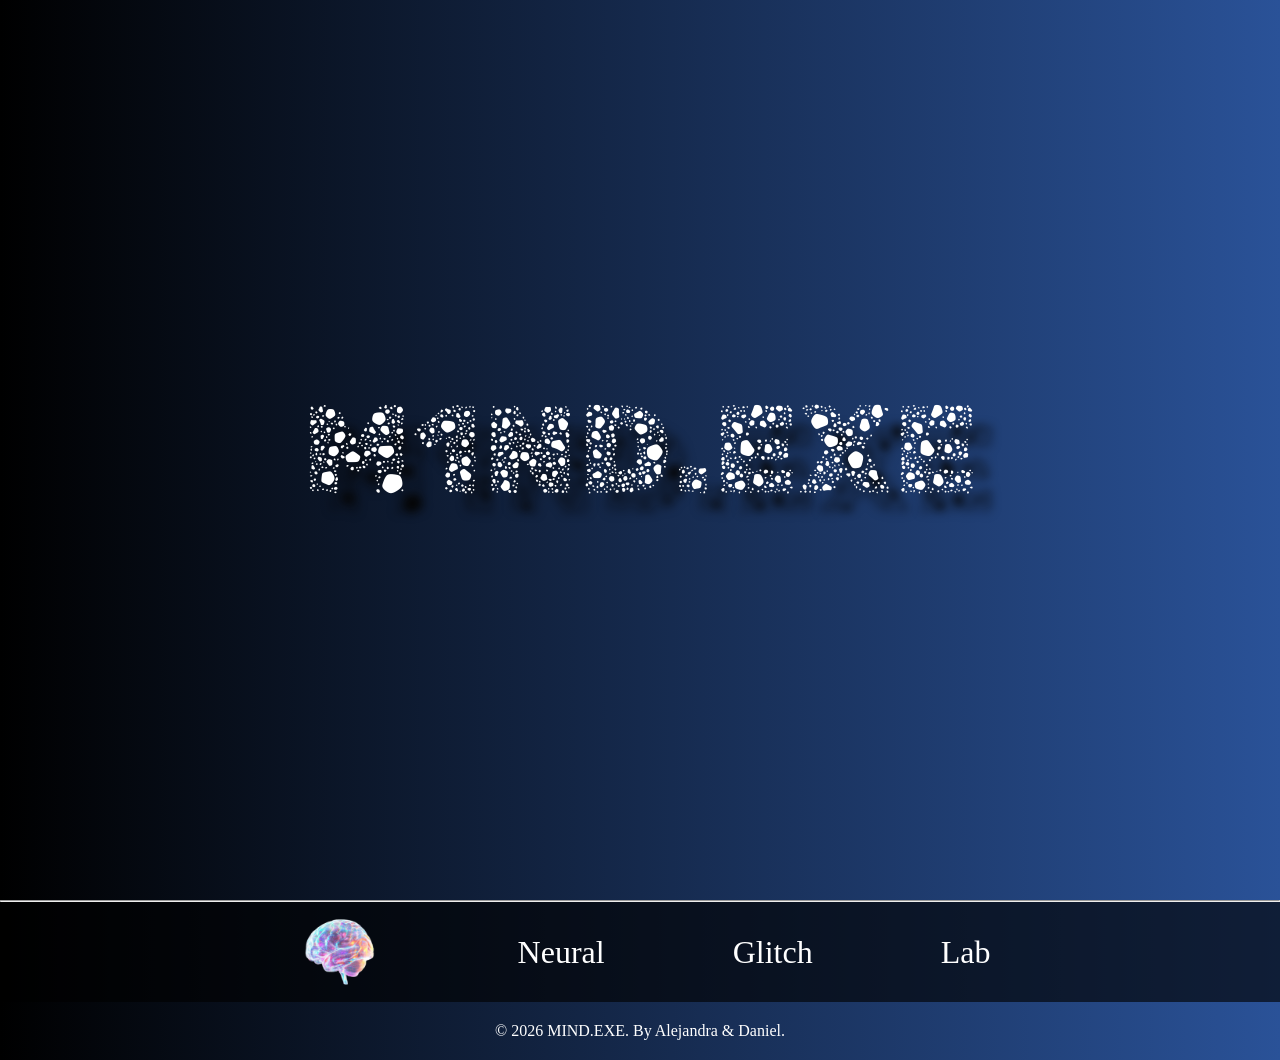
<file: index.html>
<!DOCTYPE html>
<html lang="es">
<head>
    <meta charset="UTF-8">
    <meta name="viewport" content="width=device-width, initial-scale=1.0">
    <title>M1ND.EXE</title>
    <link rel="stylesheet" href="css/style.css">
    <link rel="icon" href="/images/f2e78215-c8b3-47d7-a325-54be9c70c50d.ico" type="image/x-icon">
</head>
<body>

    <header>
        <a href="#intro">M1ND.EXE</a>
    </header>

    <main>
        <hr>
        <section id="intro">
            <nav>
                <img src="/images/f2e78215-c8b3-47d7-a325-54be9c70c50d.ico" alt="MIND.EXE">
                <a href="/html/neural.html">Neural</a>
                <a href="/html/glitch.html">Glitch</a>
                <a href="/html/lab.html">Lab</a>
            </nav>
        </section>
    </main>

    <footer>
        <p>&copy; 2026 MIND.EXE. By Alejandra & Daniel.</p>
    </footer>
</body>
</html>
</file>
<file: css/style.css>
@import url('https://fonts.googleapis.com/css2?family=Rubik+Microbe&display=swap');

* {
    margin: 0;
    padding: 0;
    box-sizing: border-box;
}

html {
    scroll-behavior: smooth;
}

body {
    margin: 0;
    background: linear-gradient(to right, #000000, #2a5298);
}

header {
    color: #ffffff;
    min-height: 100vh;
    padding: 20px;
    display: flex;
    justify-content: center;
    text-align: center;
    align-items: center;

}

header a {
    text-decoration: none;
    color: #ffffff;
    font-family: 'Rubik Microbe', system-ui;
    font-size: 8rem;
    text-shadow: 20px 20px 10px #050505;
}

header a:hover {
    transform: scale(1.1);
    transition: all 0.3s ease-in-out;
}

nav {
    display: flex;
    flex-direction: row;
    justify-content: center;
    align-items: center;
    padding: 0;
    gap: 8rem;
    font-size: 2rem;
    background-color: #000000a2;
}

nav img {
    width: 100px;
}

nav a {
    text-decoration: none;
    color: white;
    transition: transform 0.3s ease;
}

nav a:hover {
    transform: scale(1.2);
}

footer {
    color: white;
    text-align: center;
    padding: 20px;
}
</file>
